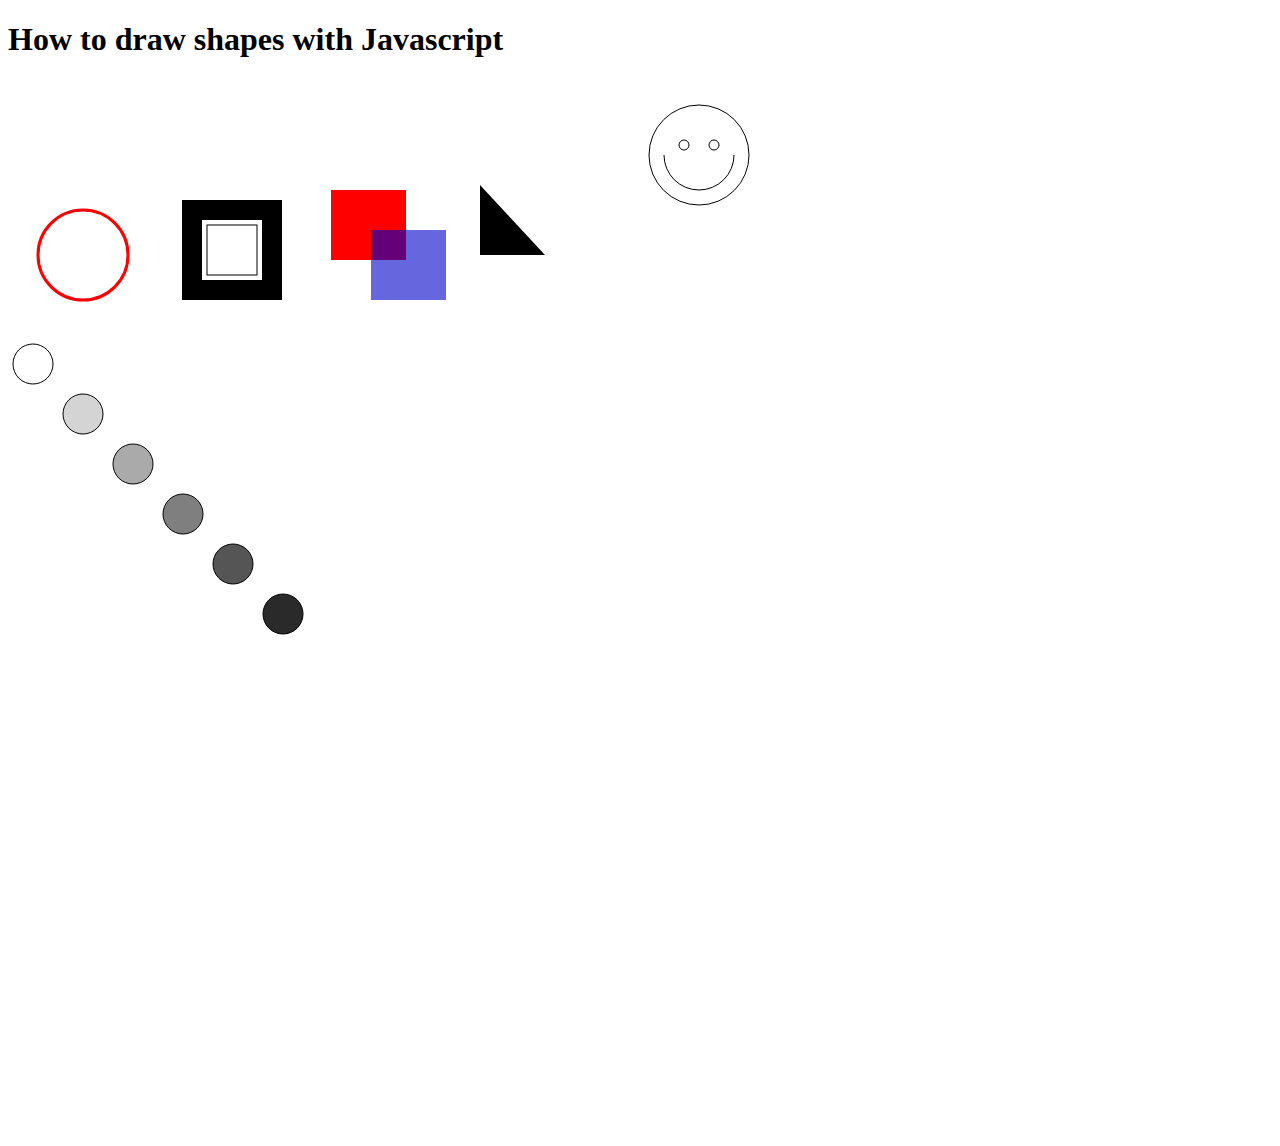
<file: drawshapes/index.html>
<!DOCTYPE html>
<html lang="en">

<head>
    <meta charset="utf-8">
    <meta name="viewport" content="width=device-width, initial-scale=1.0">
    <meta name="description" content="How to draw shapes with Javascript">
    <meta name="author" content="Joy Taylor">
    <meta rel="stylesheet" href="styles.css">
</head>


<body onload="draw();">
    <header>
        <h1>How to draw shapes with Javascript</h1>
    </header>

    <canvas id="circle" width="150" height="150"></canvas>
    <canvas id="canvas" width="150" height="150"></canvas>
    <canvas id="intersectsquare" width="150" height="150"></canvas>
    <canvas id="triangle" width="150" height="150"></canvas>
    <canvas id="smileyface" width="250" height="250"></canvas>
    <canvas id="circles" width="1500" height="800"></canvas>

    <script src="script.js"></script>
</body>

</html>
</file>
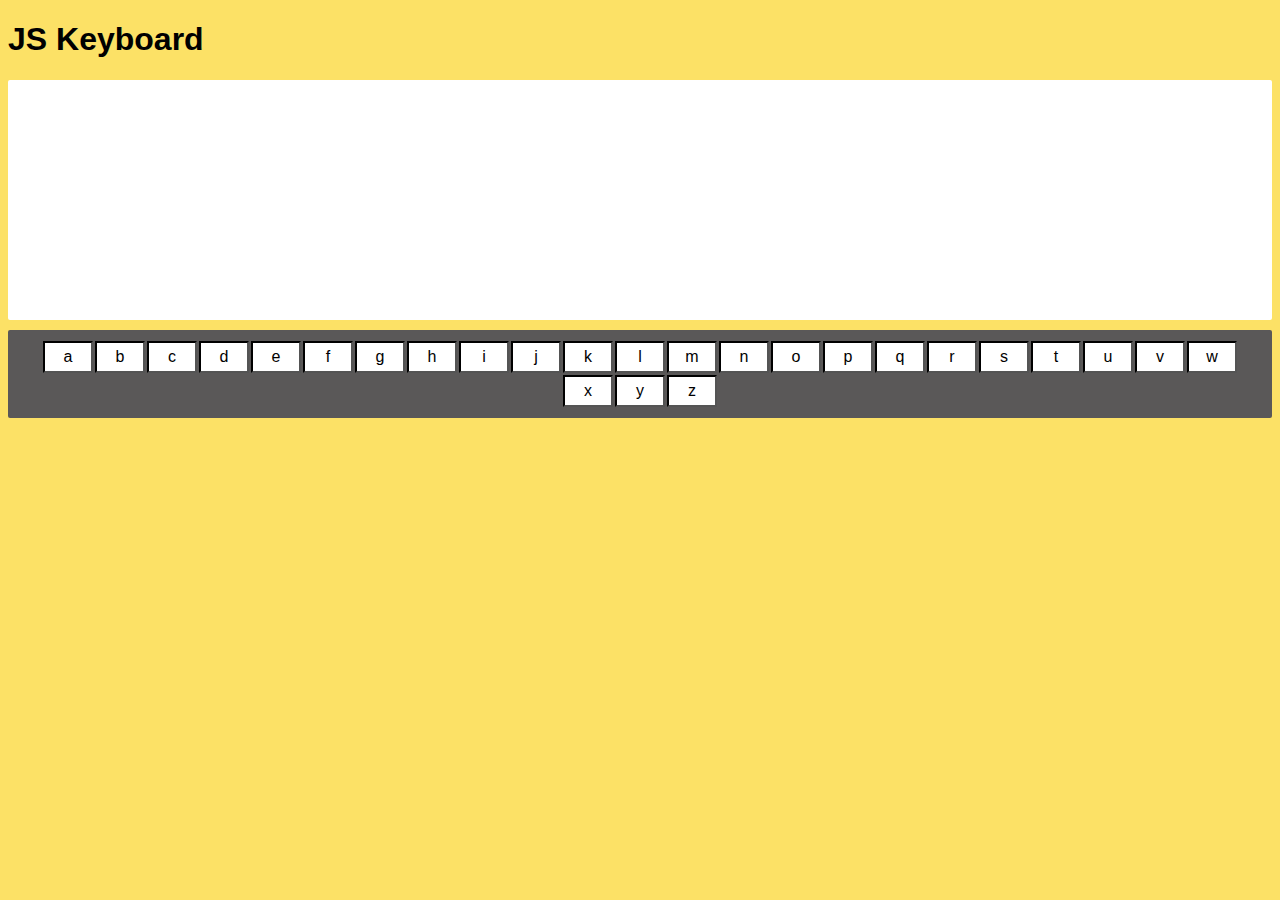
<file: keyboard/index.html>
<!DOCTYPE html>
<html lang="en">
    <head>
        <meta charset="utf-8">
        <title>JS Keyboard</title>
        <meta name="description" content="JavaScript Demo">
        <meta name="author" content="She Codes">
        <link rel="stylesheet" href="styles.css">
    </head>
    
    <body>
        <header>
            <h1>JS Keyboard</h1>
        </header>

        <div id="keyboard-wrapper">
            <div id="output">
                <p id="output-text">
                </p>
            </div>
            <div id="keyboard"></div>
        </div>

        <script src="script.js"></script>
    </body>
</html>
</file>
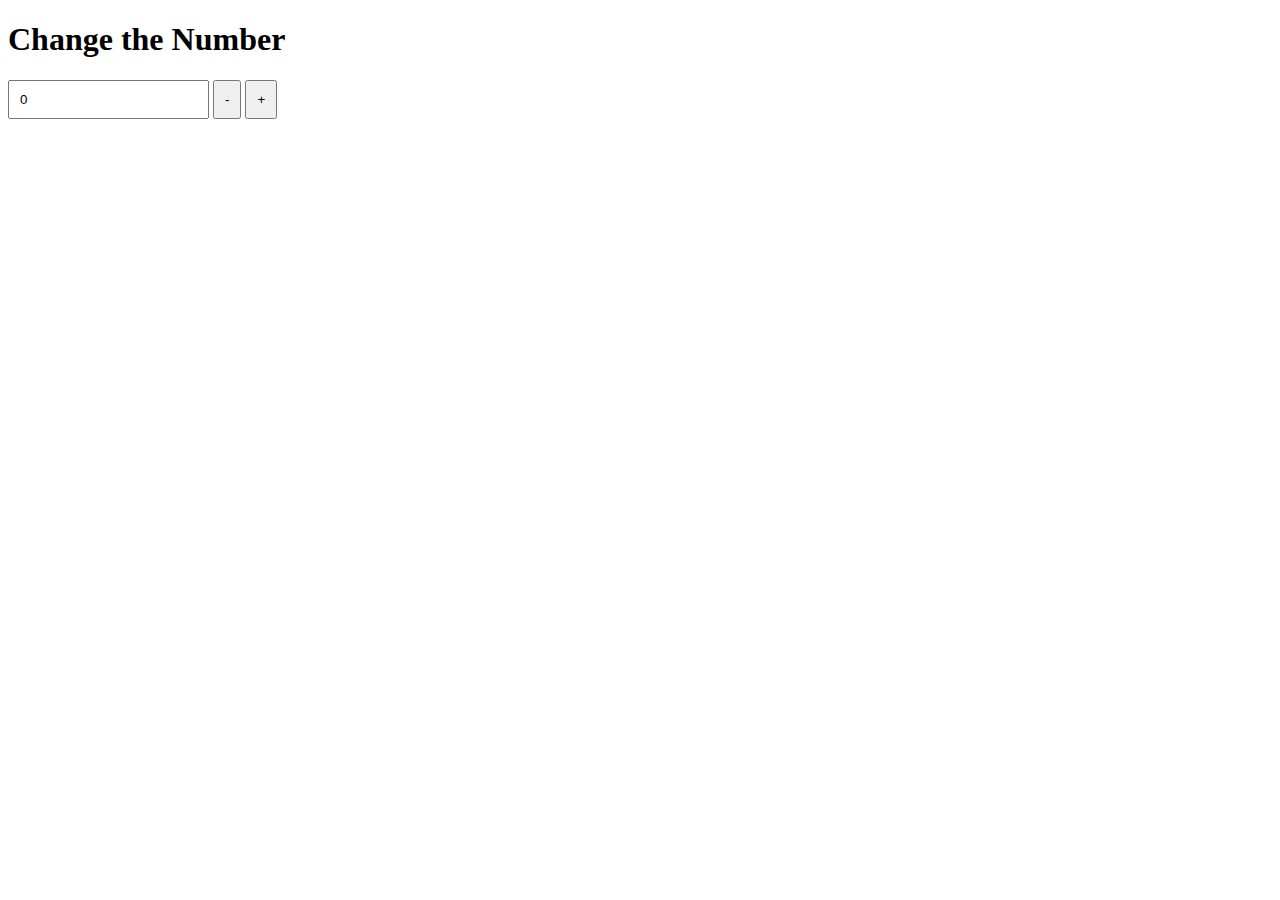
<file: numbers/index.html>
<!DOCTYPE html>
<html lang="en">

<head>
    <meta charset="utf-8">
    <meta name="viewport" content="width=device-width, initial-scale=1.0">
    <meta http-equiv="X-UA-Compatible" content="ie=edge">
    <title>JavaScript Exercise 1</title>
    <meta name="description" content="Changing Number using JavaScript">
    <meta name="author" content="Joy Taylor">
    <link rel="stylesheet" href="styles.css">
</head>

<body>
    <header>
        <h1>Change the Number</h1>
    </header>

    <div>
        <input type="number" value='0'>
        <button id=decrease>-</button>
        <button id=increase>+</button>
    </div>

    <script src="myscript.js"></script>
</body>
</html>
</file>
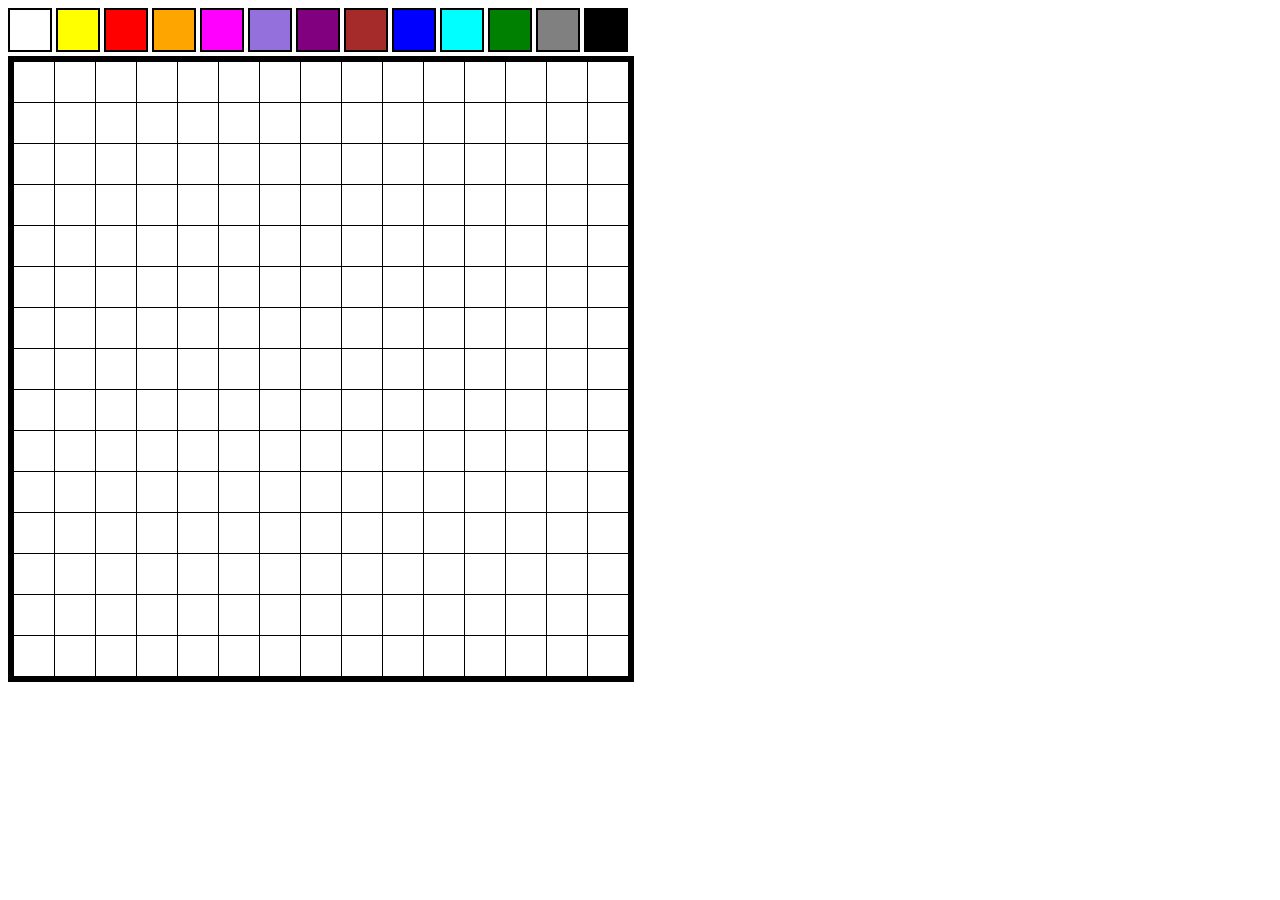
<file: pixel_art/index.html>
<!DOCTYPE html>
<html>
    <head>
        <meta name="description" content="Pixel Art Project">
        <meta name="author" content="Code Club">
        <title>Pixel Art Project</title>
        <link rel="stylesheet" href="style.css">
        <script src="script.js"></script>
    </head>

    <body>
        <div id="palette">
            <div class="pen" style="background-color: white;" onclick="setPenColour('white')"></div>
            <div class="pen" style="background-color: yellow;" onclick="setPenColour('yellow')"></div>
            <div class="pen" style="background-color: red;" onclick="setPenColour('red')"></div>
            <div class="pen" style="background-color: orange;" onclick="setPenColour('orange')"></div>
            <div class="pen" style="background-color: fuchsia;" onclick="setPenColour('fuchsia')"></div>
            <div class="pen" style="background-color: mediumpurple;" onclick="setPenColour('mediumpurple')"></div>
            <div class="pen" style="background-color: purple;" onclick="setPenColour('purple')"></div>
            <div class="pen" style="background-color: brown;" onclick="setPenColour('brown')"></div>
            <div class="pen" style="background-color: blue;" onclick="setPenColour('blue')"></div>
            <div class="pen" style="background-color: cyan;" onclick="setPenColour('cyan')"></div>
            <div class="pen" style="background-color: green;" onclick="setPenColour('green')"></div>
            <div class="pen" style="background-color: grey;" onclick="setPenColour('grey')"></div>
            <div class="pen" style="background-color: black;" onclick="setPenColour('black')"></div>
        </div>
        <div id="art">
            <div class="row">
                <div class="pixel" onclick="setPixelColour(this)"></div>
                <div class="pixel" onclick="setPixelColour(this)"></div>
                <div class="pixel" onclick="setPixelColour(this)"></div>
                <div class="pixel" onclick="setPixelColour(this)"></div>
                <div class="pixel" onclick="setPixelColour(this)"></div>
                <div class="pixel" onclick="setPixelColour(this)"></div>
                <div class="pixel" onclick="setPixelColour(this)"></div>
                <div class="pixel" onclick="setPixelColour(this)"></div>
                <div class="pixel" onclick="setPixelColour(this)"></div>
                <div class="pixel" onclick="setPixelColour(this)"></div>
                <div class="pixel" onclick="setPixelColour(this)"></div>
                <div class="pixel" onclick="setPixelColour(this)"></div>
                <div class="pixel" onclick="setPixelColour(this)"></div>
                <div class="pixel" onclick="setPixelColour(this)"></div>
                <div class="pixel" onclick="setPixelColour(this)"></div>
            </div>
            <div class="row">
                <div class="pixel" onclick="setPixelColour(this)"></div>
                <div class="pixel" onclick="setPixelColour(this)"></div>
                <div class="pixel" onclick="setPixelColour(this)"></div>
                <div class="pixel" onclick="setPixelColour(this)"></div>
                <div class="pixel" onclick="setPixelColour(this)"></div>
                <div class="pixel" onclick="setPixelColour(this)"></div>
                <div class="pixel" onclick="setPixelColour(this)"></div>
                <div class="pixel" onclick="setPixelColour(this)"></div>
                <div class="pixel" onclick="setPixelColour(this)"></div>
                <div class="pixel" onclick="setPixelColour(this)"></div>
                <div class="pixel" onclick="setPixelColour(this)"></div>
                <div class="pixel" onclick="setPixelColour(this)"></div>
                <div class="pixel" onclick="setPixelColour(this)"></div>
                <div class="pixel" onclick="setPixelColour(this)"></div>
                <div class="pixel" onclick="setPixelColour(this)"></div>
            </div>
            <div class="row">
                <div class="pixel" onclick="setPixelColour(this)"></div>
                <div class="pixel" onclick="setPixelColour(this)"></div>
                <div class="pixel" onclick="setPixelColour(this)"></div>
                <div class="pixel" onclick="setPixelColour(this)"></div>
                <div class="pixel" onclick="setPixelColour(this)"></div>
                <div class="pixel" onclick="setPixelColour(this)"></div>
                <div class="pixel" onclick="setPixelColour(this)"></div>
                <div class="pixel" onclick="setPixelColour(this)"></div>
                <div class="pixel" onclick="setPixelColour(this)"></div>
                <div class="pixel" onclick="setPixelColour(this)"></div>
                <div class="pixel" onclick="setPixelColour(this)"></div>
                <div class="pixel" onclick="setPixelColour(this)"></div>
                <div class="pixel" onclick="setPixelColour(this)"></div>
                <div class="pixel" onclick="setPixelColour(this)"></div>
                <div class="pixel" onclick="setPixelColour(this)"></div>
            </div>
            <div class="row">
                <div class="pixel" onclick="setPixelColour(this)"></div>
                <div class="pixel" onclick="setPixelColour(this)"></div>
                <div class="pixel" onclick="setPixelColour(this)"></div>
                <div class="pixel" onclick="setPixelColour(this)"></div>
                <div class="pixel" onclick="setPixelColour(this)"></div>
                <div class="pixel" onclick="setPixelColour(this)"></div>
                <div class="pixel" onclick="setPixelColour(this)"></div>
                <div class="pixel" onclick="setPixelColour(this)"></div>
                <div class="pixel" onclick="setPixelColour(this)"></div>
                <div class="pixel" onclick="setPixelColour(this)"></div>
                <div class="pixel" onclick="setPixelColour(this)"></div>
                <div class="pixel" onclick="setPixelColour(this)"></div>
                <div class="pixel" onclick="setPixelColour(this)"></div>
                <div class="pixel" onclick="setPixelColour(this)"></div>
                <div class="pixel" onclick="setPixelColour(this)"></div>
            </div>
            <div class="row">
                <div class="pixel" onclick="setPixelColour(this)"></div>
                <div class="pixel" onclick="setPixelColour(this)"></div>
                <div class="pixel" onclick="setPixelColour(this)"></div>
                <div class="pixel" onclick="setPixelColour(this)"></div>
                <div class="pixel" onclick="setPixelColour(this)"></div>
                <div class="pixel" onclick="setPixelColour(this)"></div>
                <div class="pixel" onclick="setPixelColour(this)"></div>
                <div class="pixel" onclick="setPixelColour(this)"></div>
                <div class="pixel" onclick="setPixelColour(this)"></div>
                <div class="pixel" onclick="setPixelColour(this)"></div>
                <div class="pixel" onclick="setPixelColour(this)"></div>
                <div class="pixel" onclick="setPixelColour(this)"></div>
                <div class="pixel" onclick="setPixelColour(this)"></div>
                <div class="pixel" onclick="setPixelColour(this)"></div>
                <div class="pixel" onclick="setPixelColour(this)"></div>
            </div>
            <div class="row">
                <div class="pixel" onclick="setPixelColour(this)"></div>
                <div class="pixel" onclick="setPixelColour(this)"></div>
                <div class="pixel" onclick="setPixelColour(this)"></div>
                <div class="pixel" onclick="setPixelColour(this)"></div>
                <div class="pixel" onclick="setPixelColour(this)"></div>
                <div class="pixel" onclick="setPixelColour(this)"></div>
                <div class="pixel" onclick="setPixelColour(this)"></div>
                <div class="pixel" onclick="setPixelColour(this)"></div>
                <div class="pixel" onclick="setPixelColour(this)"></div>
                <div class="pixel" onclick="setPixelColour(this)"></div>
                <div class="pixel" onclick="setPixelColour(this)"></div>
                <div class="pixel" onclick="setPixelColour(this)"></div>
                <div class="pixel" onclick="setPixelColour(this)"></div>
                <div class="pixel" onclick="setPixelColour(this)"></div>
                <div class="pixel" onclick="setPixelColour(this)"></div>
            </div>
            <div class="row">
                <div class="pixel" onclick="setPixelColour(this)"></div>
                <div class="pixel" onclick="setPixelColour(this)"></div>
                <div class="pixel" onclick="setPixelColour(this)"></div>
                <div class="pixel" onclick="setPixelColour(this)"></div>
                <div class="pixel" onclick="setPixelColour(this)"></div>
                <div class="pixel" onclick="setPixelColour(this)"></div>
                <div class="pixel" onclick="setPixelColour(this)"></div>
                <div class="pixel" onclick="setPixelColour(this)"></div>
                <div class="pixel" onclick="setPixelColour(this)"></div>
                <div class="pixel" onclick="setPixelColour(this)"></div>
                <div class="pixel" onclick="setPixelColour(this)"></div>
                <div class="pixel" onclick="setPixelColour(this)"></div>
                <div class="pixel" onclick="setPixelColour(this)"></div>
                <div class="pixel" onclick="setPixelColour(this)"></div>
                <div class="pixel" onclick="setPixelColour(this)"></div>
            </div>
            <div class="row">
                <div class="pixel" onclick="setPixelColour(this)"></div>
                <div class="pixel" onclick="setPixelColour(this)"></div>
                <div class="pixel" onclick="setPixelColour(this)"></div>
                <div class="pixel" onclick="setPixelColour(this)"></div>
                <div class="pixel" onclick="setPixelColour(this)"></div>
                <div class="pixel" onclick="setPixelColour(this)"></div>
                <div class="pixel" onclick="setPixelColour(this)"></div>
                <div class="pixel" onclick="setPixelColour(this)"></div>
                <div class="pixel" onclick="setPixelColour(this)"></div>
                <div class="pixel" onclick="setPixelColour(this)"></div>
                <div class="pixel" onclick="setPixelColour(this)"></div>
                <div class="pixel" onclick="setPixelColour(this)"></div>
                <div class="pixel" onclick="setPixelColour(this)"></div>
                <div class="pixel" onclick="setPixelColour(this)"></div>
                <div class="pixel" onclick="setPixelColour(this)"></div>
            </div>
            <div class="row">
                <div class="pixel" onclick="setPixelColour(this)"></div>
                <div class="pixel" onclick="setPixelColour(this)"></div>
                <div class="pixel" onclick="setPixelColour(this)"></div>
                <div class="pixel" onclick="setPixelColour(this)"></div>
                <div class="pixel" onclick="setPixelColour(this)"></div>
                <div class="pixel" onclick="setPixelColour(this)"></div>
                <div class="pixel" onclick="setPixelColour(this)"></div>
                <div class="pixel" onclick="setPixelColour(this)"></div>
                <div class="pixel" onclick="setPixelColour(this)"></div>
                <div class="pixel" onclick="setPixelColour(this)"></div>
                <div class="pixel" onclick="setPixelColour(this)"></div>
                <div class="pixel" onclick="setPixelColour(this)"></div>
                <div class="pixel" onclick="setPixelColour(this)"></div>
                <div class="pixel" onclick="setPixelColour(this)"></div>
                <div class="pixel" onclick="setPixelColour(this)"></div>
            </div>
            <div class="row">
                <div class="pixel" onclick="setPixelColour(this)"></div>
                <div class="pixel" onclick="setPixelColour(this)"></div>
                <div class="pixel" onclick="setPixelColour(this)"></div>
                <div class="pixel" onclick="setPixelColour(this)"></div>
                <div class="pixel" onclick="setPixelColour(this)"></div>
                <div class="pixel" onclick="setPixelColour(this)"></div>
                <div class="pixel" onclick="setPixelColour(this)"></div>
                <div class="pixel" onclick="setPixelColour(this)"></div>
                <div class="pixel" onclick="setPixelColour(this)"></div>
                <div class="pixel" onclick="setPixelColour(this)"></div>
                <div class="pixel" onclick="setPixelColour(this)"></div>
                <div class="pixel" onclick="setPixelColour(this)"></div>
                <div class="pixel" onclick="setPixelColour(this)"></div>
                <div class="pixel" onclick="setPixelColour(this)"></div>
                <div class="pixel" onclick="setPixelColour(this)"></div>
            </div>
            <div class="row">
                <div class="pixel" onclick="setPixelColour(this)"></div>
                <div class="pixel" onclick="setPixelColour(this)"></div>
                <div class="pixel" onclick="setPixelColour(this)"></div>
                <div class="pixel" onclick="setPixelColour(this)"></div>
                <div class="pixel" onclick="setPixelColour(this)"></div>
                <div class="pixel" onclick="setPixelColour(this)"></div>
                <div class="pixel" onclick="setPixelColour(this)"></div>
                <div class="pixel" onclick="setPixelColour(this)"></div>
                <div class="pixel" onclick="setPixelColour(this)"></div>
                <div class="pixel" onclick="setPixelColour(this)"></div>
                <div class="pixel" onclick="setPixelColour(this)"></div>
                <div class="pixel" onclick="setPixelColour(this)"></div>
                <div class="pixel" onclick="setPixelColour(this)"></div>
                <div class="pixel" onclick="setPixelColour(this)"></div>
                <div class="pixel" onclick="setPixelColour(this)"></div>
            </div>
            <div class="row">
                <div class="pixel" onclick="setPixelColour(this)"></div>
                <div class="pixel" onclick="setPixelColour(this)"></div>
                <div class="pixel" onclick="setPixelColour(this)"></div>
                <div class="pixel" onclick="setPixelColour(this)"></div>
                <div class="pixel" onclick="setPixelColour(this)"></div>
                <div class="pixel" onclick="setPixelColour(this)"></div>
                <div class="pixel" onclick="setPixelColour(this)"></div>
                <div class="pixel" onclick="setPixelColour(this)"></div>
                <div class="pixel" onclick="setPixelColour(this)"></div>
                <div class="pixel" onclick="setPixelColour(this)"></div>
                <div class="pixel" onclick="setPixelColour(this)"></div>
                <div class="pixel" onclick="setPixelColour(this)"></div>
                <div class="pixel" onclick="setPixelColour(this)"></div>
                <div class="pixel" onclick="setPixelColour(this)"></div>
                <div class="pixel" onclick="setPixelColour(this)"></div>
            </div>
            <div class="row">
                <div class="pixel" onclick="setPixelColour(this)"></div>
                <div class="pixel" onclick="setPixelColour(this)"></div>
                <div class="pixel" onclick="setPixelColour(this)"></div>
                <div class="pixel" onclick="setPixelColour(this)"></div>
                <div class="pixel" onclick="setPixelColour(this)"></div>
                <div class="pixel" onclick="setPixelColour(this)"></div>
                <div class="pixel" onclick="setPixelColour(this)"></div>
                <div class="pixel" onclick="setPixelColour(this)"></div>
                <div class="pixel" onclick="setPixelColour(this)"></div>
                <div class="pixel" onclick="setPixelColour(this)"></div>
                <div class="pixel" onclick="setPixelColour(this)"></div>
                <div class="pixel" onclick="setPixelColour(this)"></div>
                <div class="pixel" onclick="setPixelColour(this)"></div>
                <div class="pixel" onclick="setPixelColour(this)"></div>
                <div class="pixel" onclick="setPixelColour(this)"></div>
            </div>
            <div class="row">
                <div class="pixel" onclick="setPixelColour(this)"></div>
                <div class="pixel" onclick="setPixelColour(this)"></div>
                <div class="pixel" onclick="setPixelColour(this)"></div>
                <div class="pixel" onclick="setPixelColour(this)"></div>
                <div class="pixel" onclick="setPixelColour(this)"></div>
                <div class="pixel" onclick="setPixelColour(this)"></div>
                <div class="pixel" onclick="setPixelColour(this)"></div>
                <div class="pixel" onclick="setPixelColour(this)"></div>
                <div class="pixel" onclick="setPixelColour(this)"></div>
                <div class="pixel" onclick="setPixelColour(this)"></div>
                <div class="pixel" onclick="setPixelColour(this)"></div>
                <div class="pixel" onclick="setPixelColour(this)"></div>
                <div class="pixel" onclick="setPixelColour(this)"></div>
                <div class="pixel" onclick="setPixelColour(this)"></div>
                <div class="pixel" onclick="setPixelColour(this)"></div>
            </div>
            <div class="row">
                <div class="pixel" onclick="setPixelColour(this)"></div>
                <div class="pixel" onclick="setPixelColour(this)"></div>
                <div class="pixel" onclick="setPixelColour(this)"></div>
                <div class="pixel" onclick="setPixelColour(this)"></div>
                <div class="pixel" onclick="setPixelColour(this)"></div>
                <div class="pixel" onclick="setPixelColour(this)"></div>
                <div class="pixel" onclick="setPixelColour(this)"></div>
                <div class="pixel" onclick="setPixelColour(this)"></div>
                <div class="pixel" onclick="setPixelColour(this)"></div>
                <div class="pixel" onclick="setPixelColour(this)"></div>
                <div class="pixel" onclick="setPixelColour(this)"></div>
                <div class="pixel" onclick="setPixelColour(this)"></div>
                <div class="pixel" onclick="setPixelColour(this)"></div>
                <div class="pixel" onclick="setPixelColour(this)"></div>
                <div class="pixel" onclick="setPixelColour(this)"></div>
            </div>
        </div>
    </body>
</html>
</file>
<file: keyboard/styles.css>
body {
    background-color: #FCE166;
    font-family: Arial;
}

#output {
    border-radius: 2px;
    background-color: #fff;
    height: 200px;
    padding: 20px;
    overflow: scroll;
    margin-bottom: 10px;
}

#output-text {
    font-family: 'Courier New', Courier, monospace;
    font-size: 36px;
    color: #000;
    word-wrap: break-word;
    margin: 0;
}

#keyboard {
    display: flex;
    justify-content: center;
    flex-wrap: wrap;
    margin-top: 10px;
    background-color: #5a5858;
    border-radius: 2px;
    padding: 10px;
}

.key {
    text-align: center;
    width: 50px;
    margin: 1px;
    padding: 5px;
    font-size: 16px;
    background-color: #fff;
    border-style: inset;
}

.selected {
    background-color: darkgrey;
    border-style: outset;
}
</file>
<file: numbers/styles.css>
input, button {
    display: inline-block;
    padding: 10px;
}
</file>
<file: pixel_art/style.css>
#art {
    display: table;
    background-color: black;
    border-spacing: 1px;
    border: 5px solid black;
}

.row {
    display: table-row;
}

.pixel {
    display: table-cell;
    background-color: white;
    width: 40px;
    height: 40px;
}

.pen {
    display: inline-block;
    width: 40px;
    height: 40px;
    border: 2px solid black;
}
</file>
